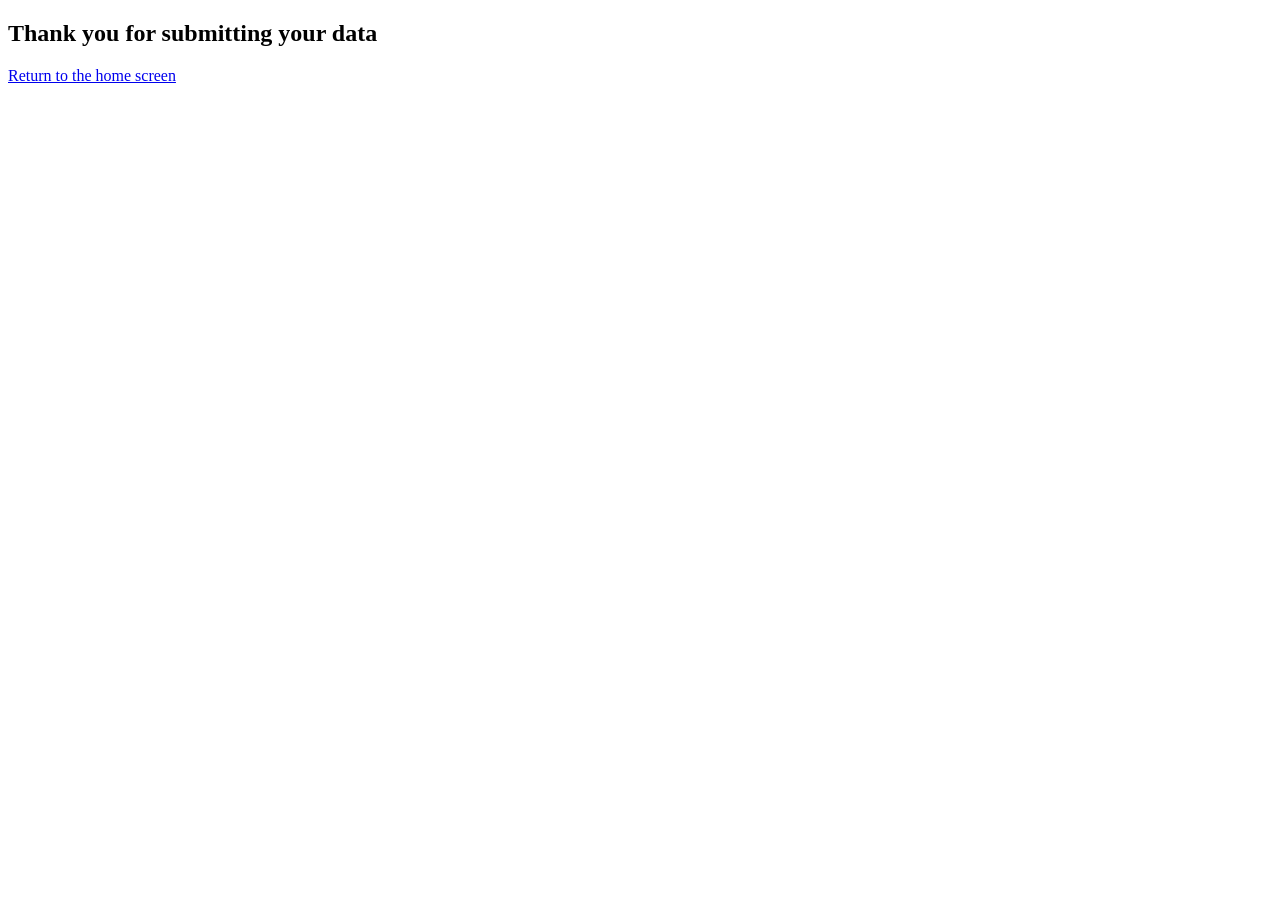
<file: confirmation.html>
<!DOCTYPE html>
<html lang="en">
<head>
    <meta charset="UTF-8">
    <title>Confirmation page</title>
    <script src="script.js"></script>
</head>
<body>
<h2>Thank you for submitting your data</h2>
<a href="home.html">Return to the home screen</a>
</body>
</html>
</file>
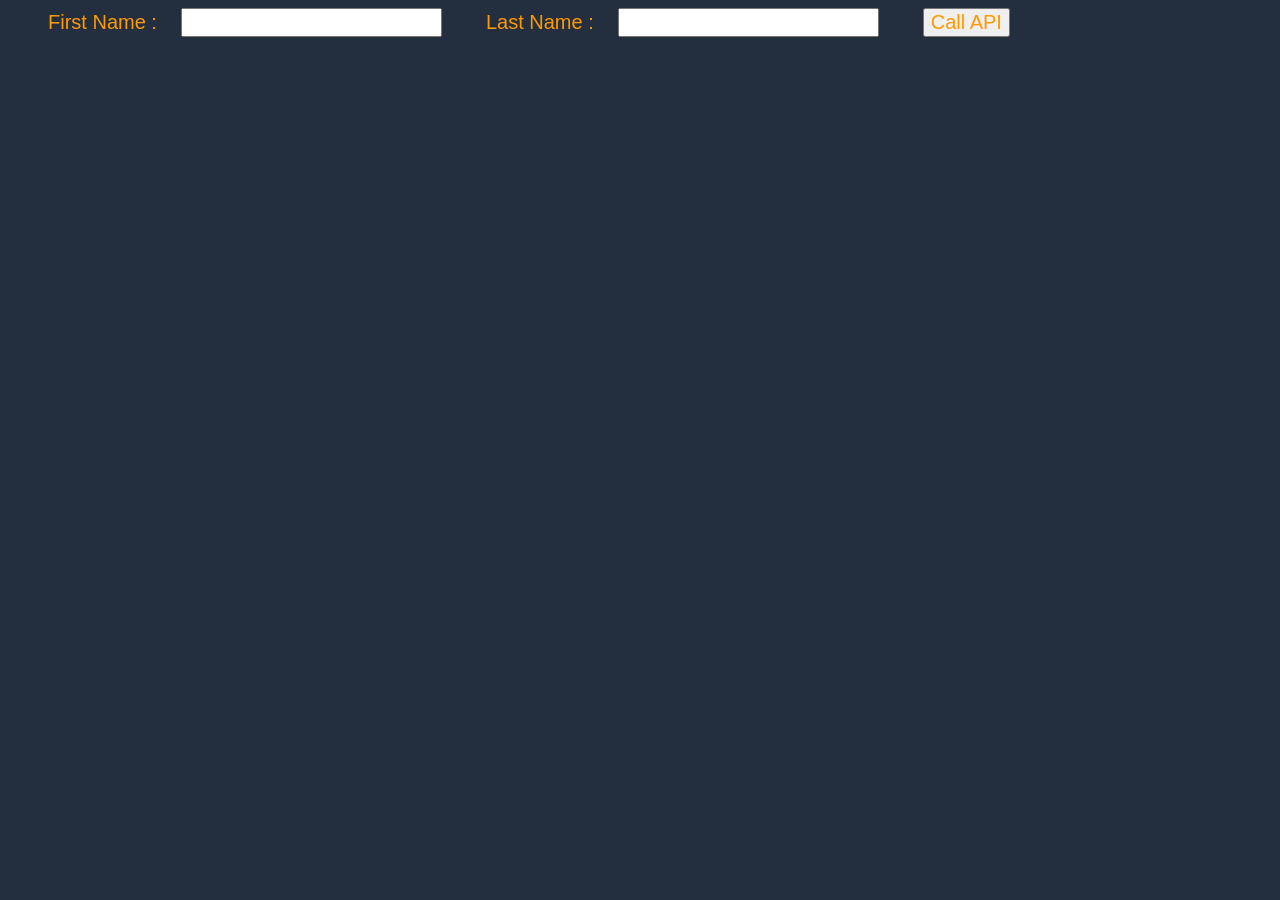
<file: home.html>
<!DOCTYPE html>
<html>
<head>
    <meta charset="UTF-8">
    <title>Hello World</title>
    <style>
        body {
            background-color: #232F3E;
        }
        label, button {
            color: #FF9900;
            font-family: Arial, Helvetica, sans-serif;
            font-size: 20px;
            margin-left: 40px;
        }
        input {
            color: #232F3E;
            font-family: Arial, Helvetica, sans-serif;
            font-size: 20px;
            margin-left: 20px;
        }
    </style>
</head>
<body>
<script>
    // define the callAPI function that takes a first name and last name as parameters
    let callAPI = (firstName,lastName) => {
        // instantiate a headers object
        let myHeaders = new Headers();
        // add content type header to object
        myHeaders.append("Content-Type", "application/json");
        // using built in JSON utility package turn object to string and store in a variable
        let raw = JSON.stringify({"firstName":firstName,"lastName":lastName});
        // create a JSON object with parameters for API call and store in a variable
        let requestOptions = {
            method: 'POST',
            headers: myHeaders,
            body: raw,
            redirect: 'follow'
        };
        window.location.href = "confirmation.html";
        // make API call with parameters and use promises to get response
        fetch("https://k6nz7xwcvk.execute-api.us-east-1.amazonaws.com/dev", requestOptions)
            .then(response => response.text())
            .then(result => alert(JSON.parse(result).body))
            .catch(error => console.log('error', error));
    };
</script>
<form>
    <label>First Name :</label>
    <input type="text" id="fName">
    <label>Last Name :</label>
    <input type="text" id="lName">
    <!-- set button onClick method to call function we defined passing input values as parameters -->
    <button type="button" onclick="callAPI(document.getElementById('fName').value,document.getElementById('lName').value)">Call API</button>
</form>
</body>
</html>
</file>
